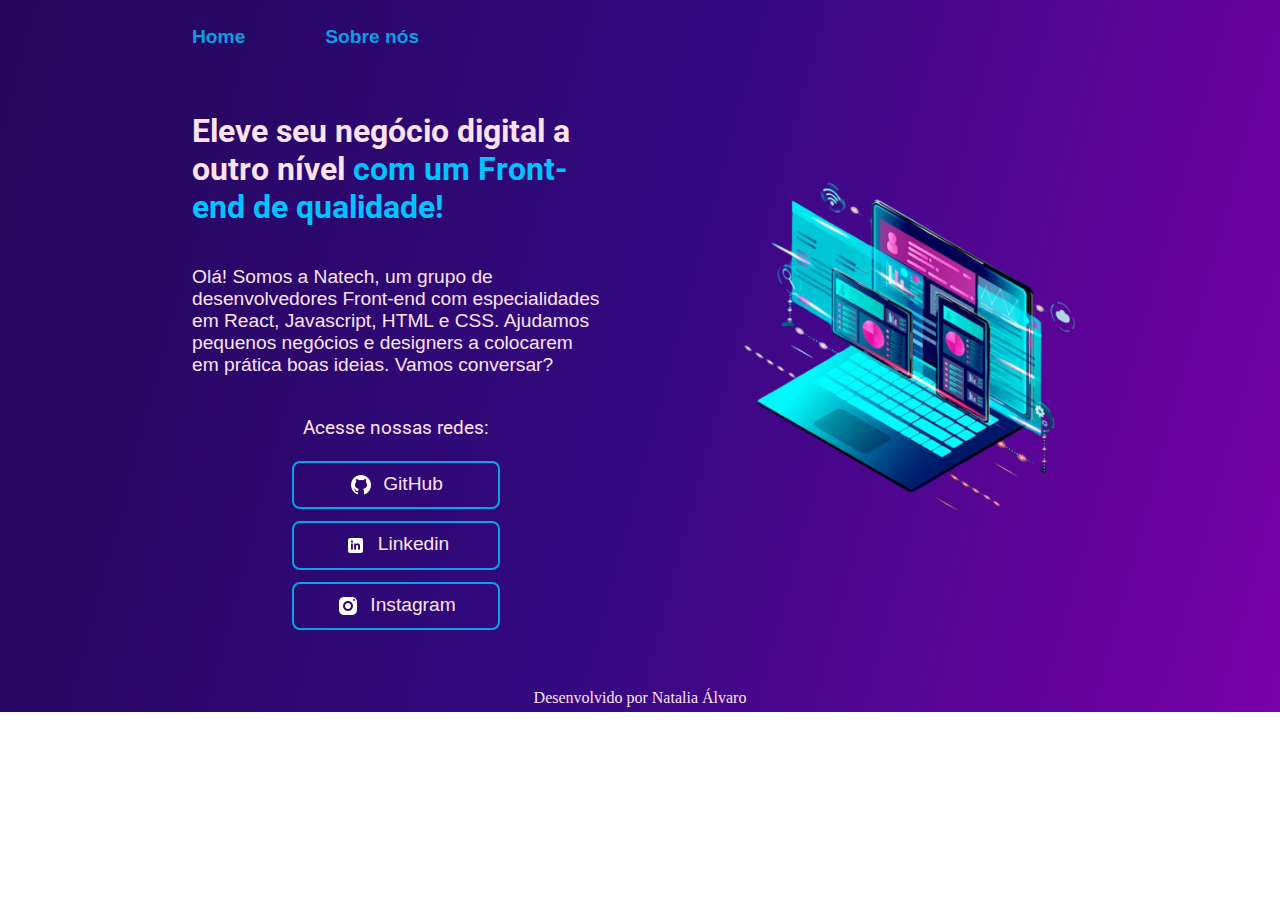
<file: Portifolio/index.html>
<!DOCTYPE html>
<html lang="pt-br">
<head>
    <meta charset="UTF-8">
    <meta name="viewport" content="width=device-width, initial-scale=1.0">
    <title>Home</title>
    <link rel="stylesheet" href="./styles/style.css">

</head>
<body>
    <header class="cabecalho">
        <nav class="cabecalho__menu">
            <a class="cabecalho__menu__link" href="index.html">Home</a>
            <a class="cabecalho__menu__link" href="about.html">Sobre nós</a>
        </nav>

    </header>
    <main class="apresentacao">
        <section class="apresentacao__conteudo">
            <h1 class="apresentacao__conteudo__titulo">Eleve seu negócio digital a outro nível <span class="tituloDestaque">com um Front-end de qualidade!</span></h1>
            <p class="apresentacao__conteudo__texto">Olá! Somos a Natech, um grupo de desenvolvedores Front-end com especialidades em React, Javascript, HTML e CSS. Ajudamos pequenos negócios e designers a colocarem em prática boas ideias. Vamos conversar?</p>
            <div class="apresentacao__links">
                <h2 class="apresentacao__links__subtitulo">Acesse nossas redes:</h2>
                <a class="apresentacao__links__buttons" href="https://github.com/jovinoguerrero">
                    <img src="./assets/icons8-github-24.png"></img>
                    GitHub
                </a>
                <a class="apresentacao__links__buttons" href="https://www.linkedin.com/in/natalia-%C3%A1lvaro-a0764815b/">
                    <img src="./assets/icons8-linkedin-25.png"></img> 
                    Linkedin
                </a>
                <a class="apresentacao__links__buttons" href="https://instagram.com/alvaro_natalia">
                    <img src="./assets/icons8-instagram-24.png"></img>
                    Instagram
                </a>
            </div>
        </section>
        <img class="apresentacao__image"  src="./assets/img-index.png" alt="Foto programando">
    </main>
    <footer class="rodape">
        <p>Desenvolvido por Natalia Álvaro</p>
    </footer>
    
</body>

</html>
</file>
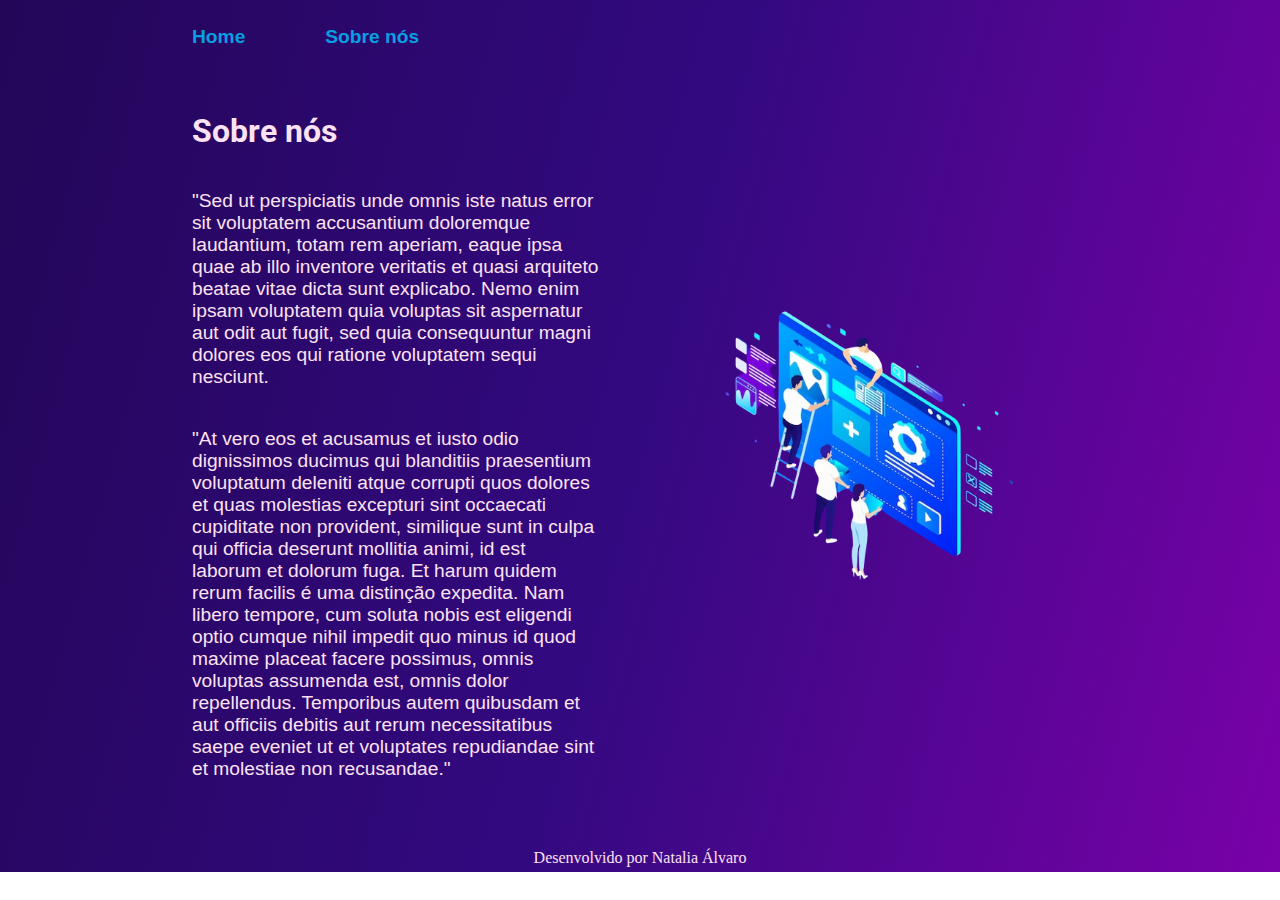
<file: Portifolio/about.html>
<!DOCTYPE html>
<html lang="pt-br">
<head>
    <meta charset="UTF-8">
    <meta name="viewport" content="width=device-width, initial-scale=1.0">
    <title>Sobre nós</title>
    <link rel="stylesheet" href="./styles/style.css">
</head>
<body>
    <header class="cabecalho">
        <nav class="cabecalho__menu">
            <a class="cabecalho__menu__link" href="index.html">Home</a>
            <a class="cabecalho__menu__link" href="about.html">Sobre nós</a>
        </nav>
    </header>
    <main  class="apresentacao">
        <section class="apresentacao__conteudo">
            <h1 class="apresentacao__conteudo__titulo">Sobre nós</h1>
            <p class="apresentacao__conteudo__texto">"Sed ut perspiciatis unde omnis iste natus error sit voluptatem accusantium doloremque laudantium, totam rem aperiam, eaque ipsa quae ab illo inventore veritatis et quasi arquiteto beatae vitae dicta sunt explicabo. Nemo enim ipsam voluptatem quia voluptas sit aspernatur aut odit aut fugit, sed quia consequuntur magni dolores eos qui ratione voluptatem sequi nesciunt.</p>
            <p class="apresentacao__conteudo__texto">
                "At vero eos et acusamus et iusto odio dignissimos ducimus qui blanditiis praesentium voluptatum deleniti atque corrupti quos dolores et quas molestias excepturi sint occaecati cupiditate non provident, similique sunt in culpa qui officia deserunt mollitia animi, id est laborum et dolorum fuga. Et harum quidem rerum facilis é uma distinção expedita. Nam libero tempore, cum soluta nobis est eligendi optio cumque nihil impedit quo minus id quod maxime placeat facere possimus, omnis voluptas assumenda est, omnis dolor repellendus. Temporibus autem quibusdam et aut officiis debitis aut rerum necessitatibus saepe eveniet ut et voluptates repudiandae sint et molestiae non recusandae."
            </p>
        </section>
        <img class="apresentacao__image" src="./assets/img-about.png">

    </main>
    <footer class="rodape">
        <p>Desenvolvido por Natalia Álvaro</p>
    </footer>
</body>
</html>
</file>
<file: Portifolio/styles/style.css>
@import url("https://fonts.googleapis.com/css2?family=Montserrat,wght@1,300&family=Open+Sans@1&family=PT+Sans&family=Roboto&display=swap");

:root{
    --cor-primaria:#FDE2F3;
    --cor-secundaria:#00c3ff;
    --cor-terciaria:#00c3ffd2;
    --font-primaria:'Roboto', sans-serif; 
    --font-secundaria:'Montserrat', sans-serif; 
}

*{
    margin: 0;
    padding: 0;
}

body {
    box-sizing: border-box;
    background-color: var(--cor-primaria);
    background: linear-gradient(105deg,#230658,#330980,#7901a8);
    background-repeat: no-repeat;
    color:var(--cor-primaria);
}

.cabecalho{
    padding: 2% 0 0 15%;
}

.cabecalho__menu{
    display: flex;
    gap: 80px;
}

.cabecalho__menu__link{
    font-family: var(--font-secundaria);
    font-size: 1.2rem;
    font-weight: 600;
    color:var(--cor-terciaria);
    position: relative;
    cursor: pointer;
    text-decoration: none;
}

.cabecalho__menu__link:hover{
    transform: scale(1.2); 
    color:var(--cor-secundaria);
}

.apresentacao{
    padding: 5% 15%;
    display: flex;
    align-items: center;
    justify-content: space-between;
    gap: 40px;
}

.apresentacao__conteudo{
    width: 50%;
    display:flex;
    flex-direction: column;
    gap: 40px;
}

.apresentacao__conteudo__titulo{
    font-size: 2rem;
    font-family:var(--font-primaria);
}

.tituloDestaque{
    color:var(--cor-secundaria);
}

.apresentacao__conteudo__texto{
    font-size: 1.2rem;
    font-family:var(--font-secundaria);
}

.apresentacao__links{
    display: flex;
    flex-direction: column;
    align-items: center;
    justify-content:space-between;
    gap:32px;
}

.apresentacao__links__subtitulo {
    font-family: var(--font-primaria);
    font-weight: 400;
    font-size: 1.2rem;
}

.apresentacao__links__buttons{
    margin:-10px;
    display: flex;
    justify-content:center;
    gap: 10px;
    width: 50%;
    text-align: center;
    text-decoration: none;
    font-family: var(--font-secundaria);
    font-size: 1.2rem;
    font-weight: 400;
    border-radius: 8px;
    color:var(--cor-primaria);
    padding: 10px 0;
    border: 2px solid var(--cor-terciaria);    
}

.apresentacao__links__buttons:hover{
    border:3px solid var(--cor-secundaria);
    
}

.apresentacao__image{
    width: 50%;
}

.rodape{

    display: flex;
    justify-content: center;
    padding: 5px;
    font-family: var(--cor-secundaria);
    font-size: 1rem;
}

@media (max-width:1200px){
    .cabecalho{
        padding: 6%;
    }

    .cabecalho__menu{
        justify-content: center;
    }

    .apresentacao{
        flex-direction: column-reverse;
        padding: 5%;
    }

    .apresentacao__conteudo{
        width: auto;    
    }

}
</file>
